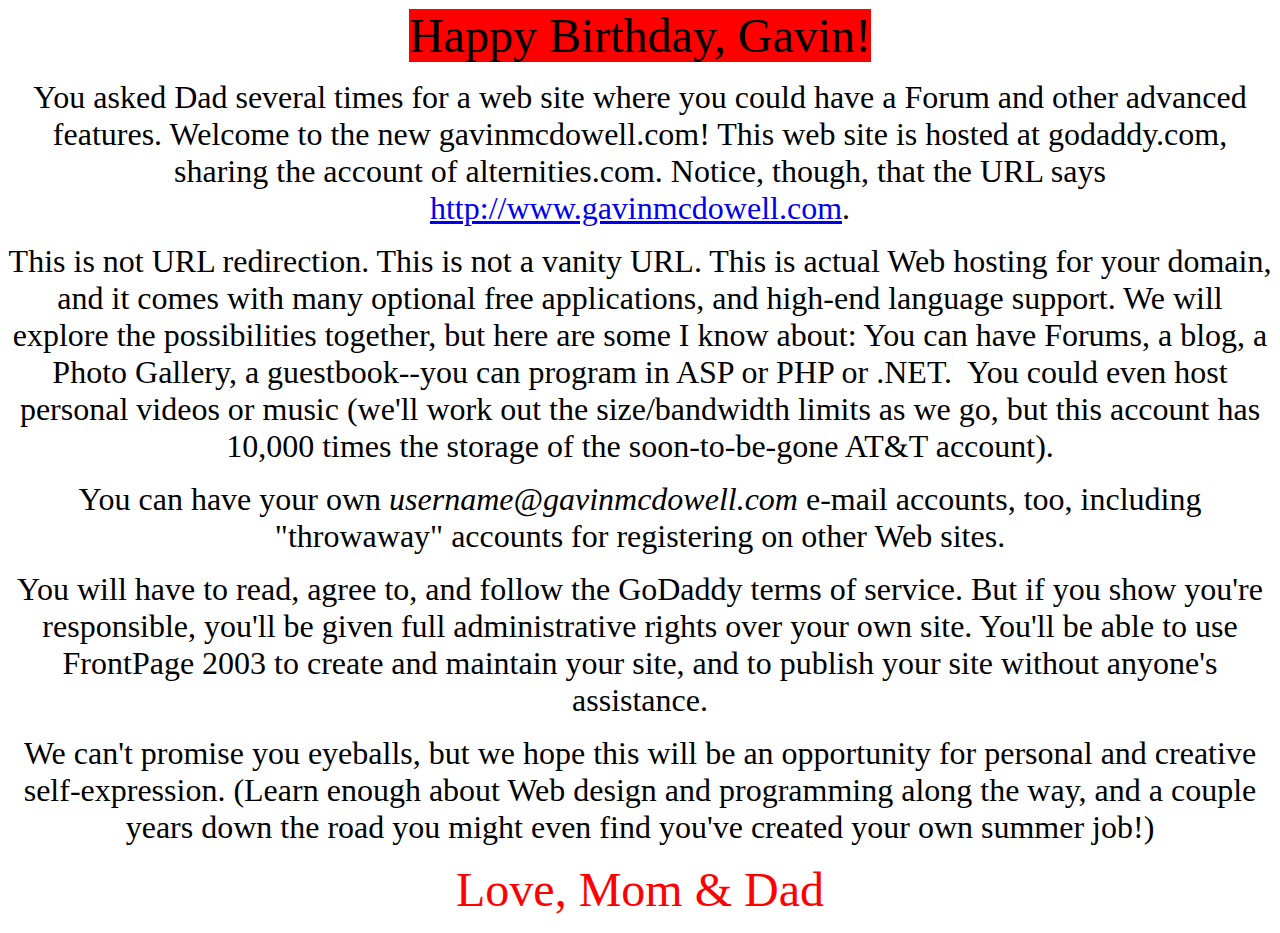
<file: img/senior/default.htm>
<html>

<head>
<meta http-equiv="Content-Language" content="en-us">
<meta http-equiv="Content-Type" content="text/html; charset=windows-1252">
<title>Happy Birthday</title>
</head>

<body>

<p align="center"><font size="7" face="Algerian">
<span style="background-color: #FF0000">Happy Birthday, Gavin!</span></font></p>
<p align="center"><font size="6" face="Comic Sans MS">You asked Dad several 
times for a web site where you could have a Forum and other advanced features. 
Welcome to the new gavinmcdowell.com! This web site is hosted at godaddy.com, 
sharing the account of alternities.com. Notice, though, that the URL says
<a href="http://www.gavinmcdowell.com">http://www.gavinmcdowell.com</a>. </font>
</p>
<p align="center"><font size="6" face="Comic Sans MS">This is not URL 
redirection. This is not a vanity URL. This is actual Web hosting for your 
domain, and it comes with many optional free applications, and high-end language 
support. We will explore the possibilities together, but here are some I know 
about: You can have Forums, a blog, a Photo Gallery, a guestbook--you can 
program in ASP or PHP or .NET.&nbsp; You could even host personal videos or 
music (we'll work out the size/bandwidth limits as we go, but this account has 
10,000 times the storage of the soon-to-be-gone AT&amp;T account). </font></p>
<p align="center"><font size="6" face="Comic Sans MS">You can have your own <i>
username@gavinmcdowell.com</i> e-mail accounts, too, including &quot;throwaway&quot; 
accounts for registering on other Web sites.</font></p>
<p align="center"><font face="Comic Sans MS" size="6">You will have to read, 
agree to, and follow the GoDaddy terms of service. But if you show you're 
responsible, you'll be given full administrative rights over your own site. 
You'll be able to use FrontPage 2003 to create and maintain your site, and to 
publish your site without anyone's assistance. </font></p>
<p align="center"><font face="Comic Sans MS" size="6">We can't promise you 
eyeballs, but we hope this will be an opportunity for personal and creative 
self-expression. (Learn enough about Web design and programming along the way, 
and a couple years down the road you might even find you've created your own 
summer job!)</font></p>
<p align="center"><font size="7" face="Algerian" color="#FF0000">Love, Mom &amp; Dad</font></p>

</body>

</html>
</file>
